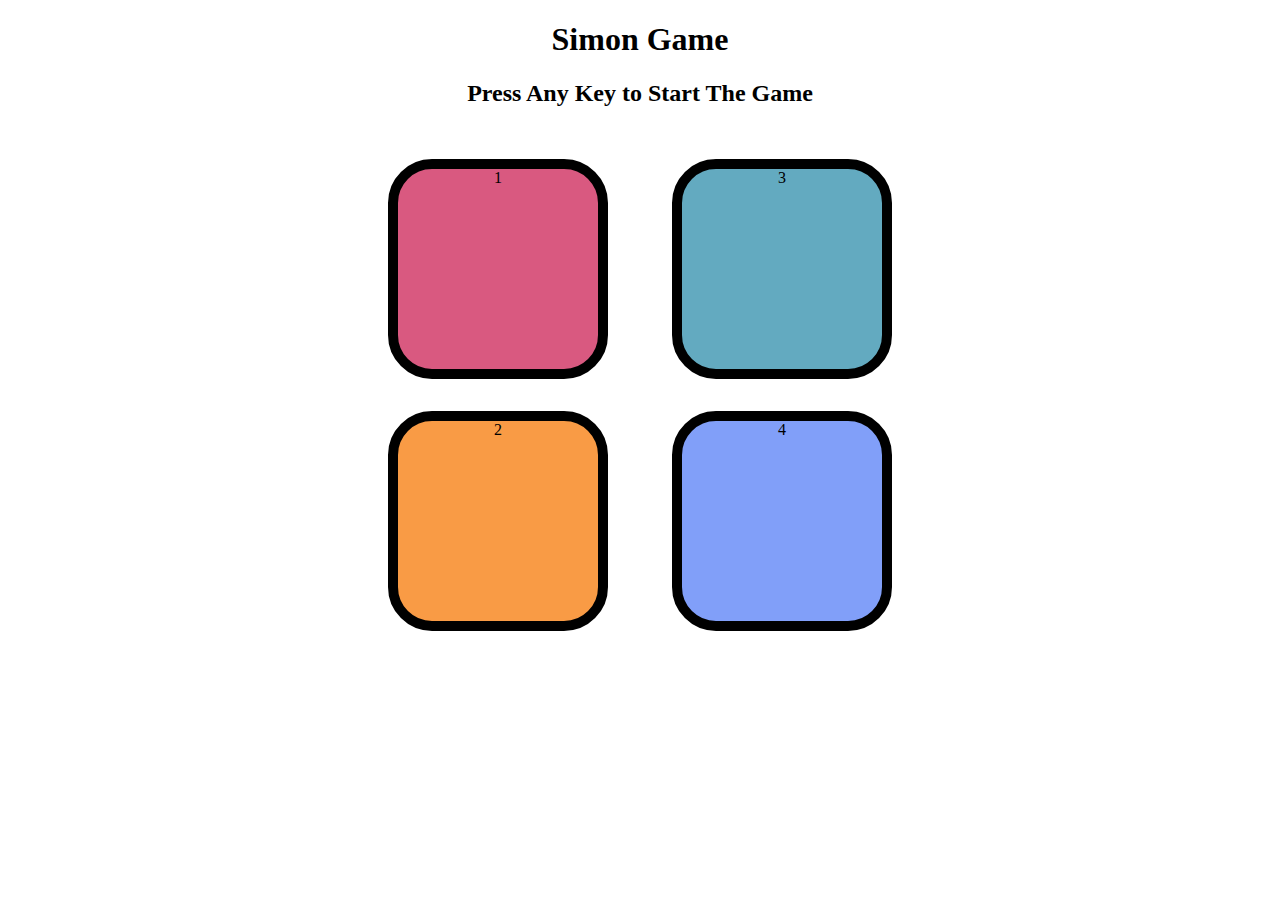
<file: Day24/index.html>
<!DOCTYPE html>
<html lang="en">
<head>
    <meta charset="UTF-8">
    <meta name="viewport" content="width=device-width, initial-scale=1.0">
    <title>Simon Game</title>
    <link rel="stylesheet" href="settingupproject.css">
</head>
<body>
    <h1>Simon Game</h1>
    <h2>Press Any Key to Start The Game</h2>
    <div id="boxContainer">
        <div id="lineOne">
            <div class="btn red" type="button" id="red">1</div>
            <div class="btn yellow" type="button" id="yellow">2</div> 
        </div>
        
        <div id="lineTwo">
            <div class="btn green" type="button" id="green">3</div>
            <div class="btn blue" type="button" id="blue">4</div>
        </div>  
    </div>
    <script src="settingupproject.js"></script>
</body>
</html>
</file>
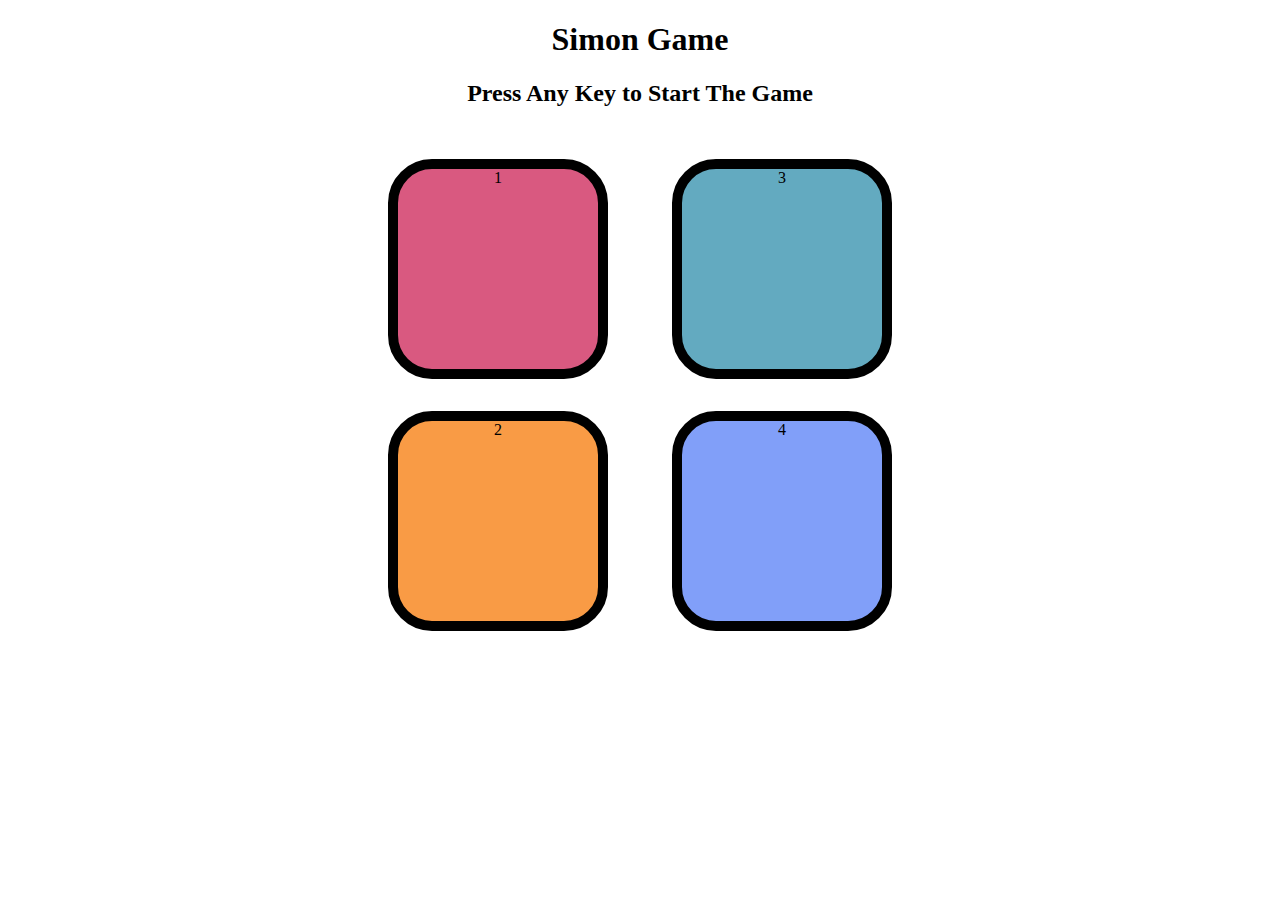
<file: settingupproject.html>
<!DOCTYPE html>
<html lang="en">
<head>
    <meta charset="UTF-8">
    <meta name="viewport" content="width=device-width, initial-scale=1.0">
    <title>Simon Game</title>
    <link rel="stylesheet" href="settingupproject.css">
</head>
<body>
    <h1>Simon Game</h1>
    <h2>Press Any Key to Start The Game</h2>
    <div id="boxContainer">
        <div id="lineOne">
            <div class="btn red" type="button" id="red">1</div>
            <div class="btn yellow" type="button" id="yellow">2</div> 
        </div>
        
        <div id="lineTwo">
            <div class="btn green" type="button" id="green">3</div>
            <div class="btn blue" type="button" id="blue">4</div>
        </div>  
    </div>
    <script src="settingupproject.js"></script>
</body>
</html>
</file>
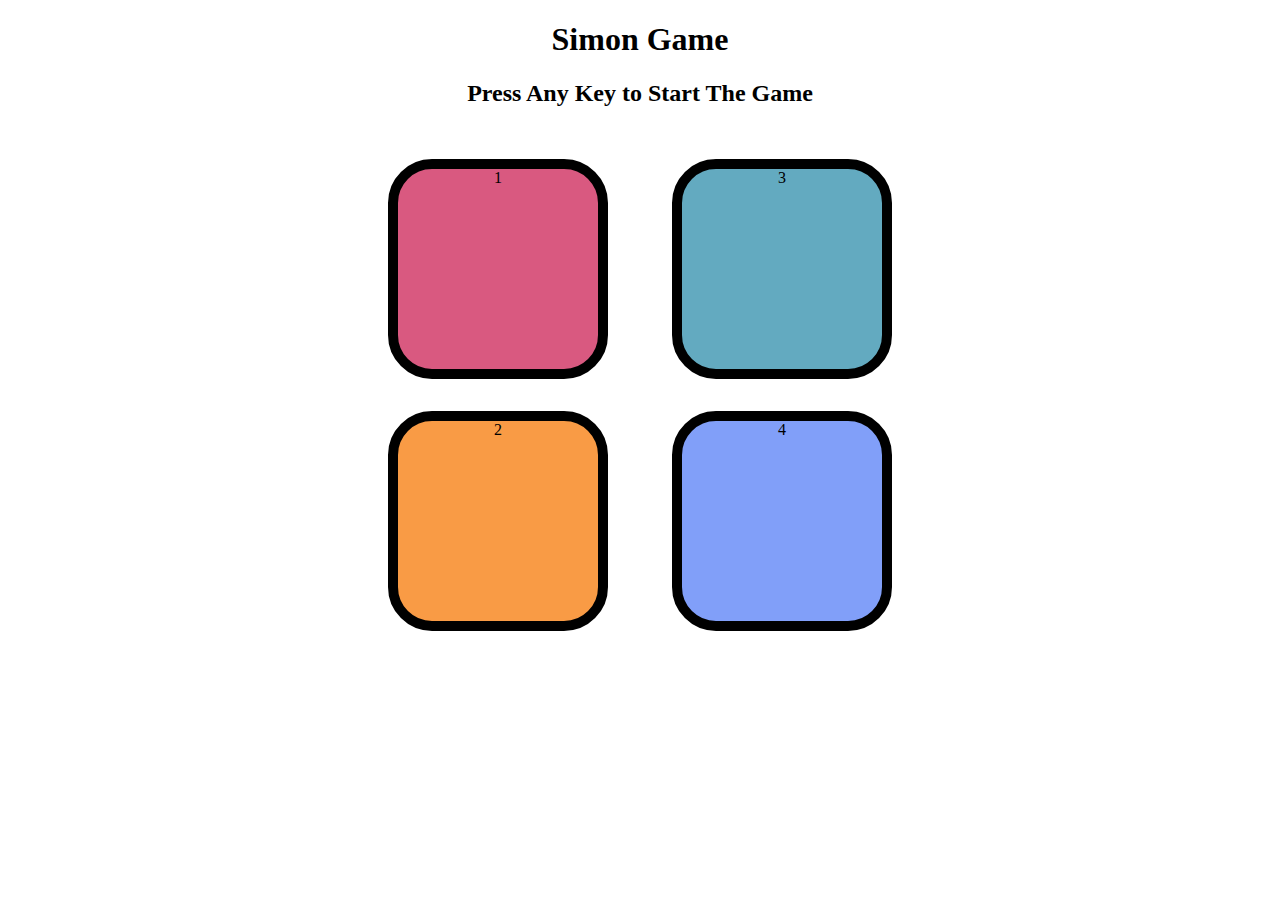
<file: Day24/settingupproject.html>
<!DOCTYPE html>
<html lang="en">
<head>
    <meta charset="UTF-8">
    <meta name="viewport" content="width=device-width, initial-scale=1.0">
    <title>Simon Game</title>
    <link rel="stylesheet" href="settingupproject.css">
</head>
<body>
    <h1>Simon Game</h1>
    <h2>Press Any Key to Start The Game</h2>
    <div id="boxContainer">
        <div id="lineOne">
            <div class="btn red" type="button" id="red">1</div>
            <div class="btn yellow" type="button" id="yellow">2</div> 
        </div>
        
        <div id="lineTwo">
            <div class="btn green" type="button" id="green">3</div>
            <div class="btn blue" type="button" id="blue">4</div>
        </div>  
    </div>
    <script src="settingupproject.js"></script>
</body>
</html>
</file>
<file: Day24/settingupproject.css>
body{
    text-align: center;
}

.btn{
    border: 10px solid black;
    border-radius: 20%;
    height: 200px;
    width: 200px;
    margin: 2rem;
}

#boxContainer{
    display: flex;
    justify-content: center;
}

.red{
    background-color: #d95980;
}

.yellow{
    background-color: #f99b45;
}

.green{
 background-color: #63aac0;
}

.blue{
    background-color: #819ff9;
}

.Gameflash{
    background-color: white;
}

.Userflash{
    background-color: green;
}
</file>
<file: settingupproject.css>
body{
    text-align: center;
}

.btn{
    border: 10px solid black;
    border-radius: 20%;
    height: 200px;
    width: 200px;
    margin: 2rem;
}

#boxContainer{
    display: flex;
    justify-content: center;
}

.red{
    background-color: #d95980;
}

.yellow{
    background-color: #f99b45;
}

.green{
 background-color: #63aac0;
}

.blue{
    background-color: #819ff9;
}

.Gameflash{
    background-color: white;
}

.Userflash{
    background-color: green;
}
</file>
